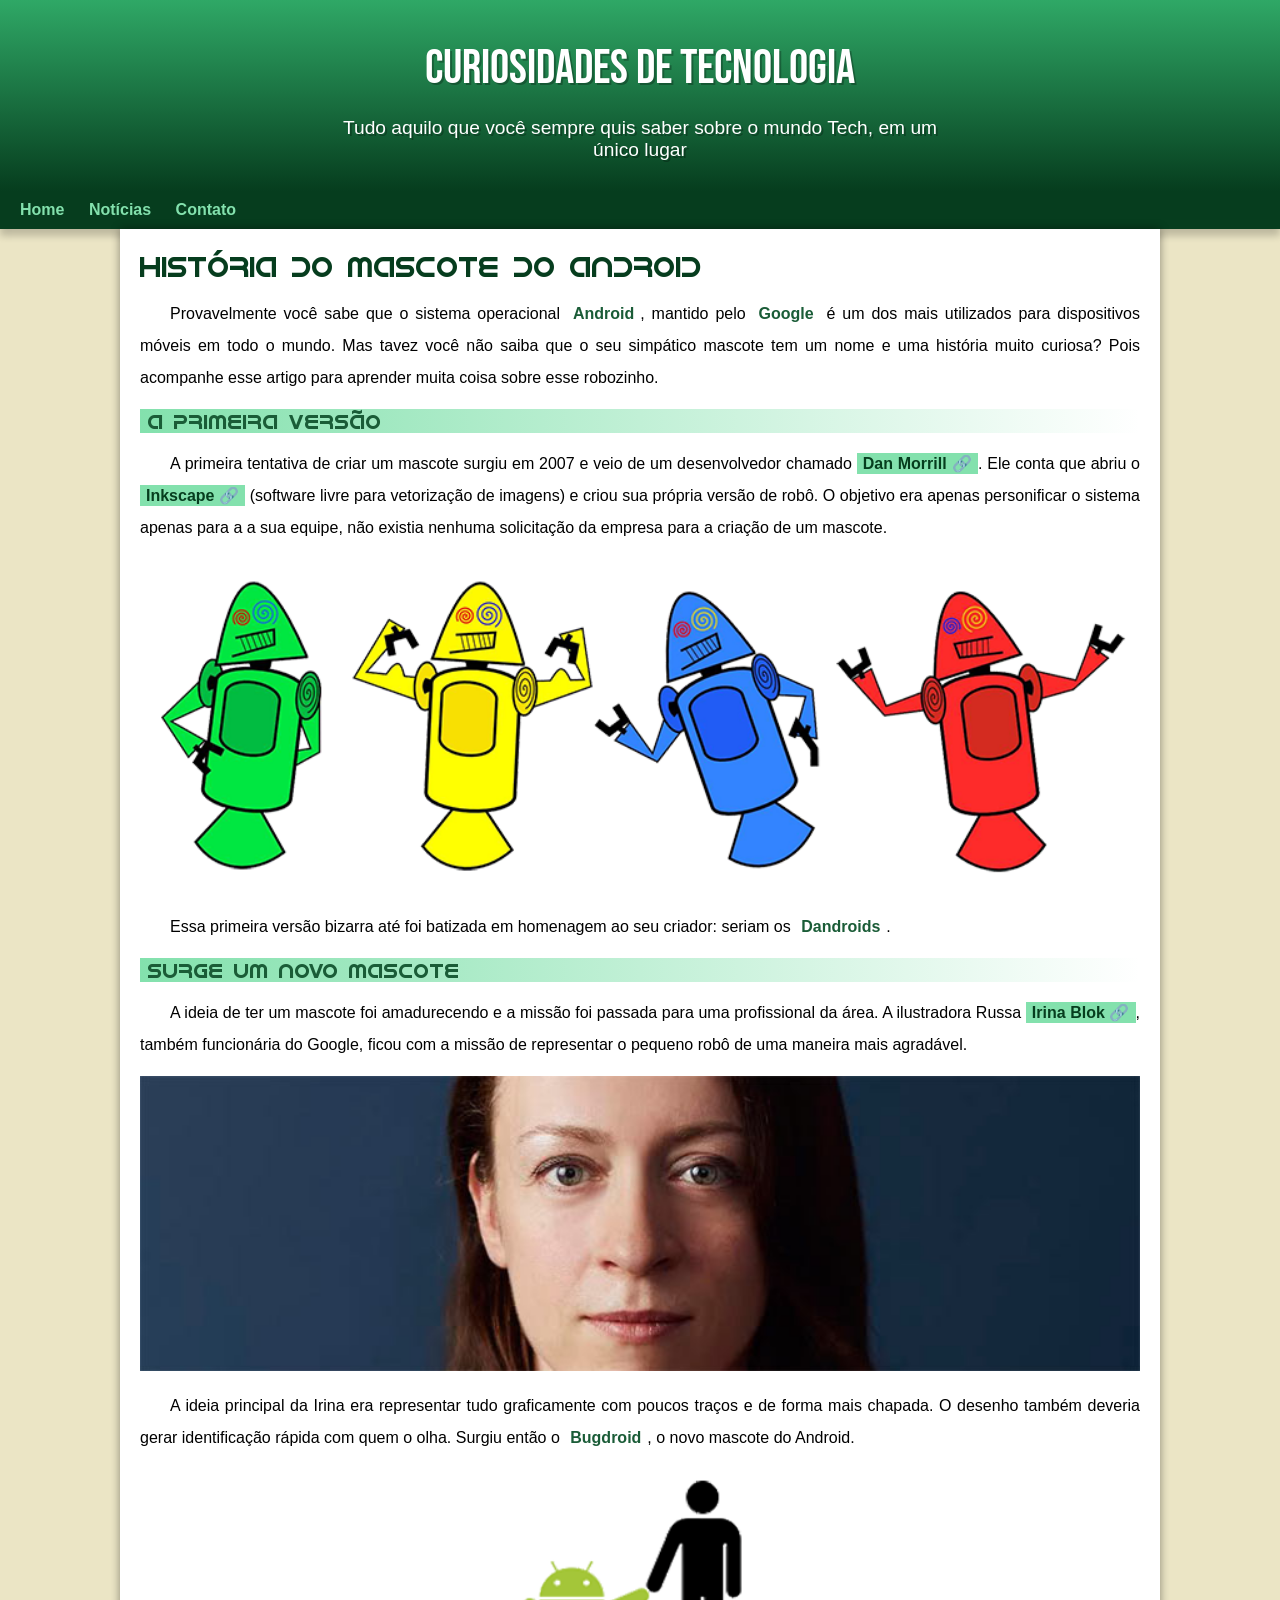
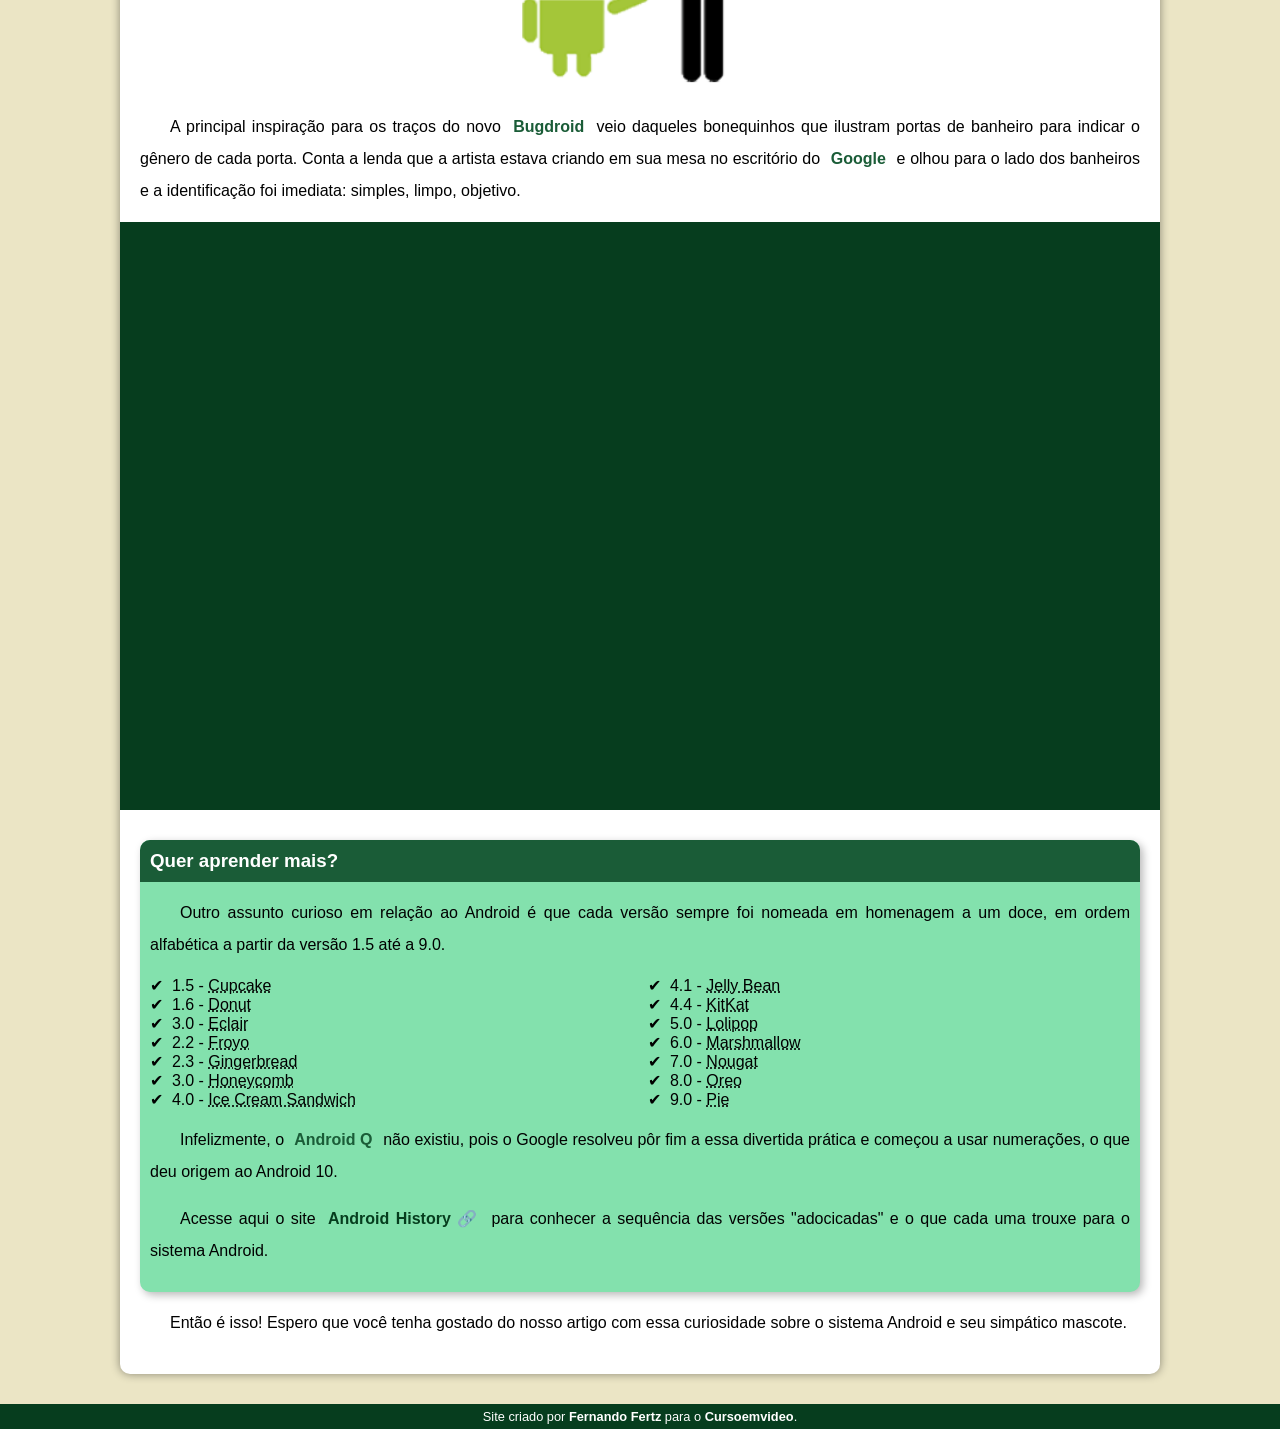
<file: index.html>
<!DOCTYPE html>
<html lang="pt-br">
<head>
    <meta charset="UTF-8">
    <meta http-equiv="X-UA-Compatible" content="IE=edge">
    <meta name="viewport" content="width=device-width, initial-scale=1.0">
    <title>Como surgiu o mascote do Android</title>
    <link rel="shortcut icon" href="imagens/favicon.ico" type="image/x-icon">
    <link rel="stylesheet" href="estilo/style.css">
</head>
<body>
    <header>
        <h1>Curiosidades de Tecnologia</h1>

        <p>Tudo aquilo que você sempre quis saber sobre o mundo Tech, em um único lugar</p>
    </header>
    <nav>
        <a href="#">Home</a>
        <a href="#">Notícias</a>
        <a href="#">Contato</a>
    </nav>
    <main>
        <article>
            <h1>História do Mascote do Android</h1>

            <p>Provavelmente você sabe que o sistema operacional <strong>Android</strong>, mantido pelo <strong>Google</strong> é um dos mais utilizados para dispositivos móveis em todo o mundo. Mas tavez você não saiba que o seu simpático mascote tem um nome e uma história muito curiosa? Pois acompanhe esse artigo para aprender muita coisa sobre esse robozinho.</p>

            <h2>A Primeira Versão</h2>

            <p>A primeira tentativa de criar um mascote surgiu em 2007 e veio de um desenvolvedor chamado <a href="https://androidcommunity.com/dan-morrill-shows-us-the-android-mascot-that-almost-was-20130103/" target="_blank" class="externo">Dan Morrill</a>. Ele conta que abriu o <a href="https://inkscape.org/pt-br" target="_blank" class="externo">Inkscape</a> (software livre para vetorização de imagens) e criou sua própria versão de robô. O objetivo era apenas personificar o sistema apenas para a a sua equipe, não existia nenhuma solicitação da empresa para a criação de um mascote.</p>

            <picture>
                <source media="(max-width:600px )" srcset="imagens/dan-droids-pq.png" type="image/png">
                <img src="imagens/dan-droids.png" alt="Primeiro mascote do Android">
            </picture>

            <p>Essa primeira versão bizarra até foi batizada em homenagem ao seu criador: seriam os <strong>Dandroids</strong>.
            </p>

            <h2>Surge um novo mascote</h2>

            <p>A ideia de ter um mascote foi amadurecendo e a missão foi passada para uma profissional da área. A ilustradora Russa <a href="https://irinablok.com/android" target="_blank" class="externo">Irina Blok</a>, também funcionária do Google, ficou com a missão de representar o pequeno robô de uma maneira mais agradável.</p>
            
            <picture>
                <source media="(max-width: 600px)" srcset="imagens/irina-blok-pq.jpg" type="image/jpg">
                <img src="imagens/irina-blok.jpg" alt="Irina Blok, a criadora do Bugdroid">
            </picture>
            
            <p>A ideia principal da Irina era representar tudo graficamente com poucos traços e de forma mais chapada. O desenho também deveria gerar identificação rápida com quem o olha. Surgiu então o <strong>Bugdroid</strong>, o novo mascote do Android.</p>

            <img src="imagens/bugdroid.png" class="pequena" alt="Bugdroid">

            <p>A principal inspiração para os traços do novo <strong>Bugdroid</strong> veio daqueles bonequinhos que ilustram portas de banheiro para indicar o gênero de cada porta. Conta a lenda que a artista estava criando em sua mesa no escritório do <strong>Google</strong> e olhou para o lado dos banheiros e a identificação foi imediata: simples, limpo, objetivo.
            </p>
            
            <div class="video"><iframe width="560" height="315" src="https://www.youtube.com/embed/l2UDgpLz20M" title="YouTube video player" frameborder="0" allow="accelerometer; autoplay; clipboard-write; encrypted-media; gyroscope; picture-in-picture" allowfullscreen></iframe></div>

            <aside>
                <h3>Quer aprender mais?</h3>

                <p>Outro assunto curioso em relação ao Android é que cada versão sempre foi nomeada em homenagem a um doce, em ordem alfabética a partir da versão 1.5 até a 9.0.</p>
                
                <ul>
                    <li>1.5 - <abbr title="Bolo de Copo">Cupcake</abbr></li>
                    <li>1.6 - <abbr title="Rosquinha">Donut</abbr></li>
                    <li>3.0 - <abbr title="Bomba">Eclair</abbr></li>
                    <li>2.2 - <abbr title="Iogurte Congelado">Froyo</abbr></li>
                    <li>2.3 - <abbr title="Biscoito de Gengibre">Gingerbread</abbr></li>
                    <li>3.0 - <abbr title="Favo de Mel">Honeycomb</abbr></li>
                    <li>4.0 - <abbr title="Sanduíche de Sorvete">Ice Cream Sandwich</abbr></li>
                    <li>4.1 - <abbr title="Jujuba">Jelly Bean</abbr></li>
                    <li>4.4 - <abbr title="KitKat">KitKat</abbr></li>
                    <li>5.0 - <abbr title="Pirulito">Lolipop</abbr></li>
                    <li>6.0 - <abbr title="Marshmallow">Marshmallow</abbr></li>
                    <li>7.0 - <abbr title="Torrone">Nougat</abbr></li>
                    <li>8.0 - <abbr title="Oreo">Oreo</abbr></li>
                    <li>9.0 - <abbr title="Torta">Pie</abbr></li>
                </ul>
                
                <p>
                Infelizmente, o<strong> Android Q</strong> não existiu, pois o Google resolveu pôr fim a essa divertida prática e começou a usar numerações, o que deu origem ao Android 10.</p>
                <p>Acesse aqui o site <a href="https://www.android.com/intl/en_uk/history/#/donut" target="_blank" class="externo">Android History</a> para conhecer a sequência das versões "adocicadas" e o que cada uma trouxe para o sistema Android.</p>          
            </aside>
            
            <p>Então é isso! Espero que você tenha gostado do nosso artigo com essa curiosidade sobre o sistema Android e seu simpático mascote.</p>   
        </article>
    </main>
    <footer>
        <p>Site criado por <a href="https://github.com/fernandofertz">Fernando Fertz</a> para o <a href="https://youtube.com/cursoemvideo" target="_blank">Cursoemvideo</a>.</p>
    </footer>
</body>
</html>
</file>
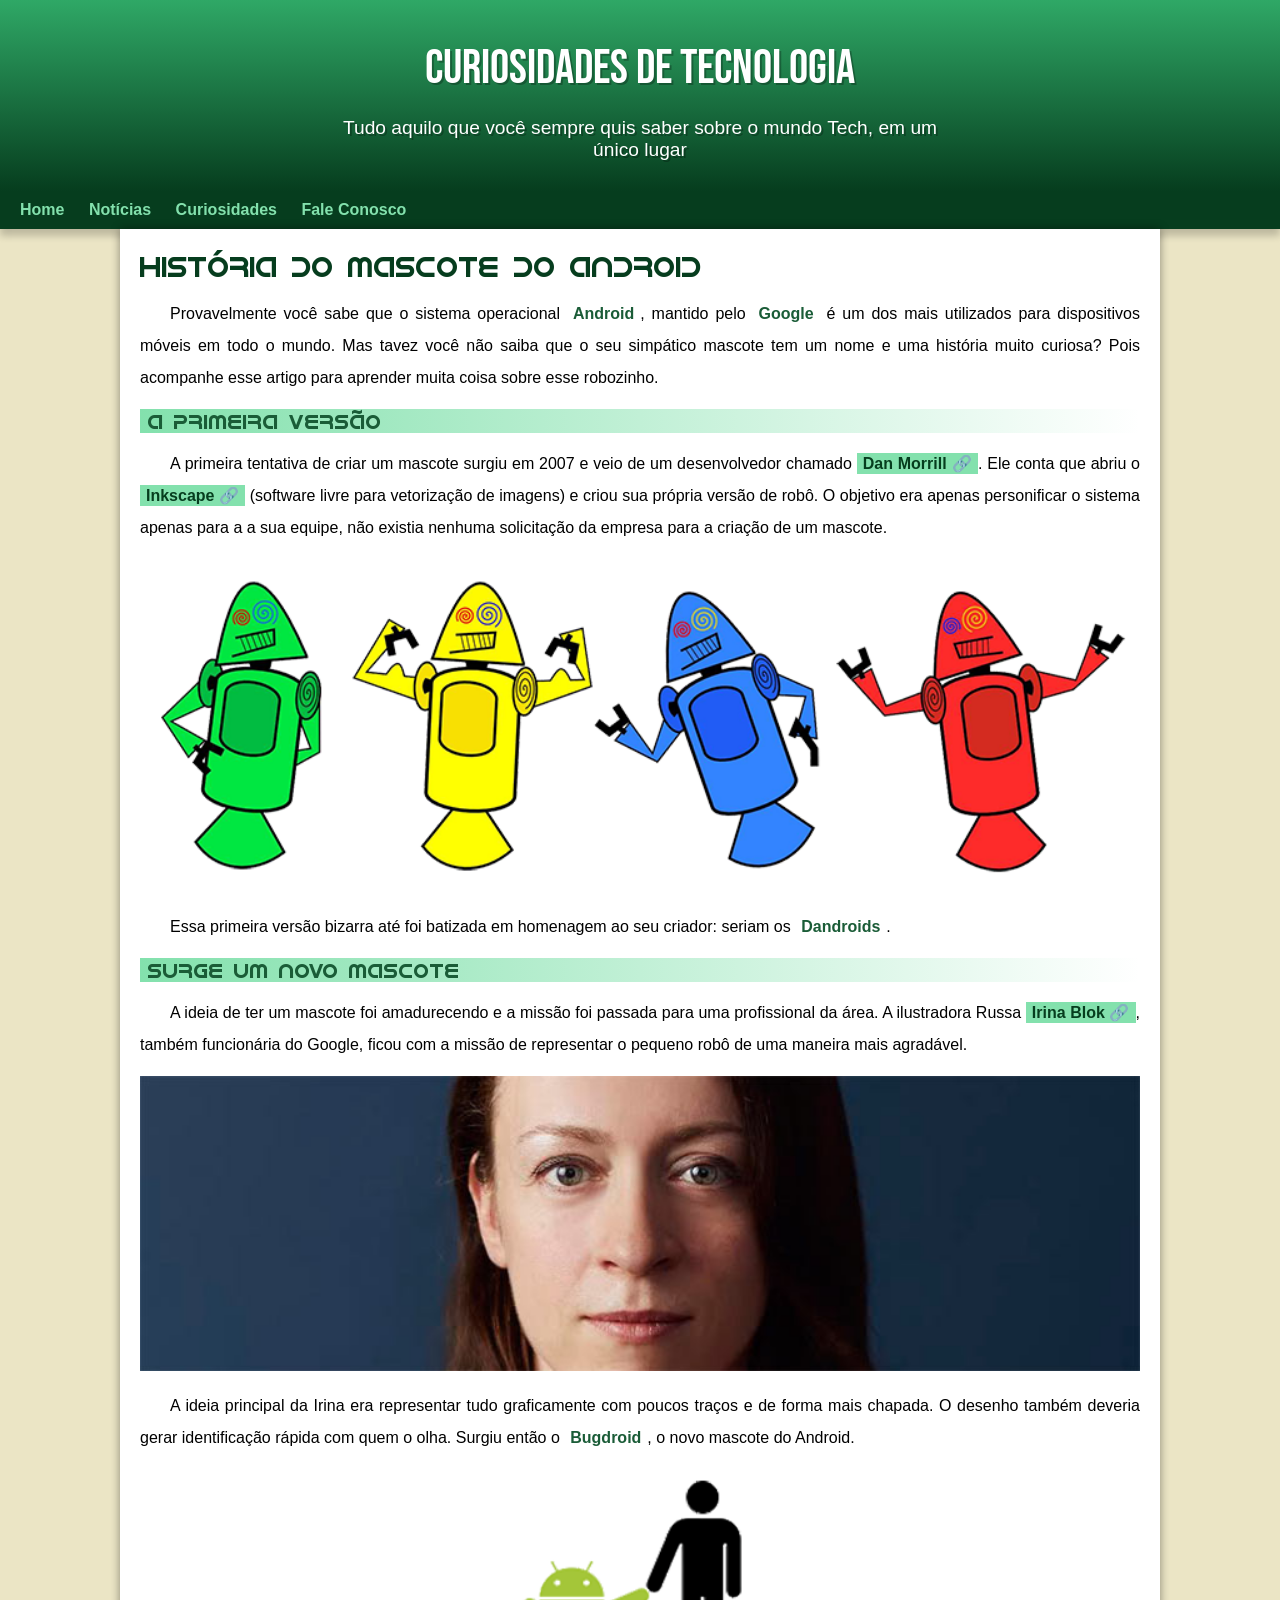
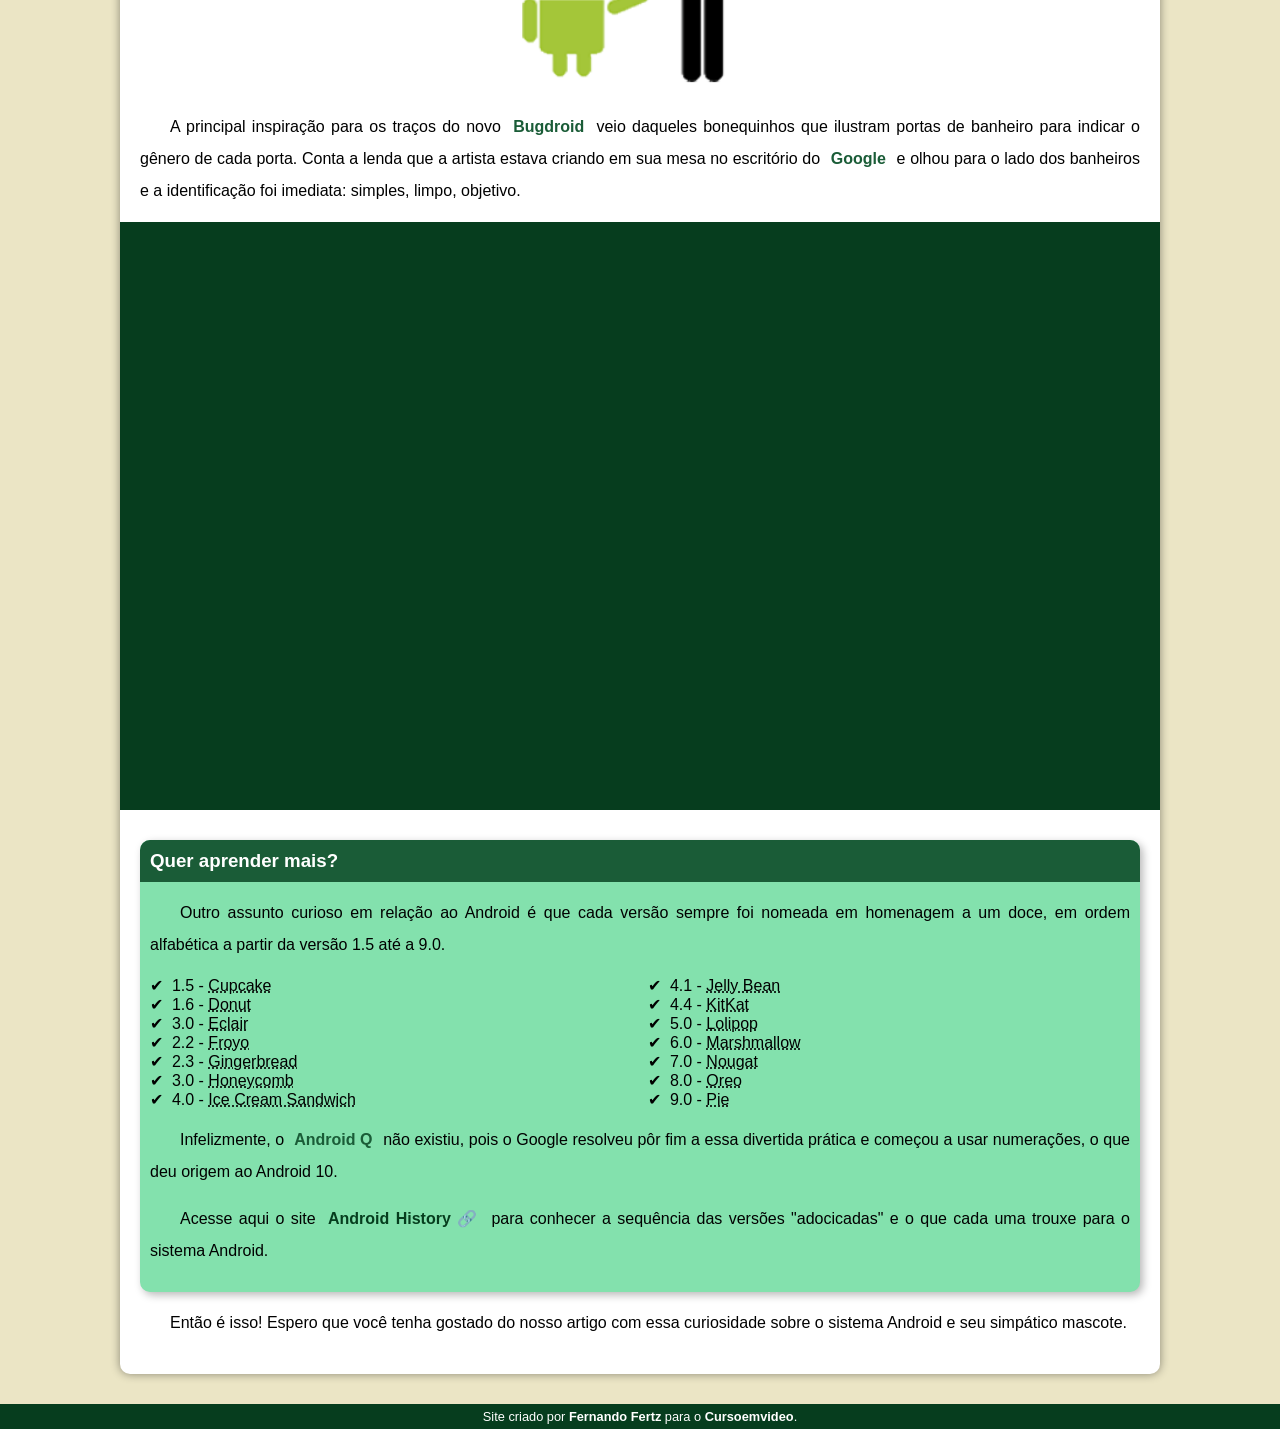
<file: index.html.html>
<!DOCTYPE html>
<html lang="pt-br">
<head>
    <meta charset="UTF-8">
    <meta http-equiv="X-UA-Compatible" content="IE=edge">
    <meta name="viewport" content="width=device-width, initial-scale=1.0">
    <title>Como surgiu o mascote do Android</title>
    <link rel="shortcut icon" href="imagens/favicon.ico" type="image/x-icon">
    <link rel="stylesheet" href="estilo/style.css">
</head>
<body>
    <header>
        <h1>Curiosidades de Tecnologia</h1>

        <p>Tudo aquilo que você sempre quis saber sobre o mundo Tech, em um único lugar</p>
    </header>
    <nav>
        <a href="#">Home</a>
        <a href="#">Notícias</a>
        <a href="#">Curiosidades</a>
        <a href="#">Fale Conosco</a>
    </nav>
    <main>
        <article>
            <h1>História do Mascote do Android</h1>

            <p>Provavelmente você sabe que o sistema operacional <strong>Android</strong>, mantido pelo <strong>Google</strong> é um dos mais utilizados para dispositivos móveis em todo o mundo. Mas tavez você não saiba que o seu simpático mascote tem um nome e uma história muito curiosa? Pois acompanhe esse artigo para aprender muita coisa sobre esse robozinho.</p>

            <h2>A Primeira Versão</h2>

            <p>A primeira tentativa de criar um mascote surgiu em 2007 e veio de um desenvolvedor chamado <a href="https://androidcommunity.com/dan-morrill-shows-us-the-android-mascot-that-almost-was-20130103/" target="_blank" class="externo">Dan Morrill</a>. Ele conta que abriu o <a href="https://inkscape.org/pt-br" target="_blank" class="externo">Inkscape</a> (software livre para vetorização de imagens) e criou sua própria versão de robô. O objetivo era apenas personificar o sistema apenas para a a sua equipe, não existia nenhuma solicitação da empresa para a criação de um mascote.</p>

            <picture>
                <source media="(max-width:600px )" srcset="imagens/dan-droids-pq.png" type="image/png">
                <img src="imagens/dan-droids.png" alt="Primeiro mascote do Android">
            </picture>

            <p>Essa primeira versão bizarra até foi batizada em homenagem ao seu criador: seriam os <strong>Dandroids</strong>.
            </p>

            <h2>Surge um novo mascote</h2>

            <p>A ideia de ter um mascote foi amadurecendo e a missão foi passada para uma profissional da área. A ilustradora Russa <a href="https://irinablok.com/android" target="_blank" class="externo">Irina Blok</a>, também funcionária do Google, ficou com a missão de representar o pequeno robô de uma maneira mais agradável.</p>
            
            <picture>
                <source media="(max-width: 600px)" srcset="imagens/irina-blok-pq.jpg" type="image/jpg">
                <img src="imagens/irina-blok.jpg" alt="Irina Blok, a criadora do Bugdroid">
            </picture>
            
            <p>A ideia principal da Irina era representar tudo graficamente com poucos traços e de forma mais chapada. O desenho também deveria gerar identificação rápida com quem o olha. Surgiu então o <strong>Bugdroid</strong>, o novo mascote do Android.</p>

            <img src="imagens/bugdroid.png" class="pequena" alt="Bugdroid">

            <p>A principal inspiração para os traços do novo <strong>Bugdroid</strong> veio daqueles bonequinhos que ilustram portas de banheiro para indicar o gênero de cada porta. Conta a lenda que a artista estava criando em sua mesa no escritório do <strong>Google</strong> e olhou para o lado dos banheiros e a identificação foi imediata: simples, limpo, objetivo.
            </p>
            
            <div class="video"><iframe width="560" height="315" src="https://www.youtube.com/embed/l2UDgpLz20M" title="YouTube video player" frameborder="0" allow="accelerometer; autoplay; clipboard-write; encrypted-media; gyroscope; picture-in-picture" allowfullscreen></iframe></div>

            <aside>
                <h3>Quer aprender mais?</h3>

                <p>Outro assunto curioso em relação ao Android é que cada versão sempre foi nomeada em homenagem a um doce, em ordem alfabética a partir da versão 1.5 até a 9.0.</p>
                
                <ul>
                    <li>1.5 - <abbr title="Bolo de Copo">Cupcake</abbr></li>
                    <li>1.6 - <abbr title="Rosquinha">Donut</abbr></li>
                    <li>3.0 - <abbr title="Bomba">Eclair</abbr></li>
                    <li>2.2 - <abbr title="Iogurte Congelado">Froyo</abbr></li>
                    <li>2.3 - <abbr title="Biscoito de Gengibre">Gingerbread</abbr></li>
                    <li>3.0 - <abbr title="Favo de Mel">Honeycomb</abbr></li>
                    <li>4.0 - <abbr title="Sanduíche de Sorvete">Ice Cream Sandwich</abbr></li>
                    <li>4.1 - <abbr title="Jujuba">Jelly Bean</abbr></li>
                    <li>4.4 - <abbr title="KitKat">KitKat</abbr></li>
                    <li>5.0 - <abbr title="Pirulito">Lolipop</abbr></li>
                    <li>6.0 - <abbr title="Marshmallow">Marshmallow</abbr></li>
                    <li>7.0 - <abbr title="Torrone">Nougat</abbr></li>
                    <li>8.0 - <abbr title="Oreo">Oreo</abbr></li>
                    <li>9.0 - <abbr title="Torta">Pie</abbr></li>
                </ul>
                
                <p>
                Infelizmente, o<strong> Android Q</strong> não existiu, pois o Google resolveu pôr fim a essa divertida prática e começou a usar numerações, o que deu origem ao Android 10.</p>
                <p>Acesse aqui o site <a href="https://www.android.com/intl/en_uk/history/#/donut" target="_blank" class="externo">Android History</a> para conhecer a sequência das versões "adocicadas" e o que cada uma trouxe para o sistema Android.</p>          
            </aside>
            
            <p>Então é isso! Espero que você tenha gostado do nosso artigo com essa curiosidade sobre o sistema Android e seu simpático mascote.</p>   
        </article>
    </main>
    <footer>
        <p>Site criado por <a href="https://github.com/fernandofertz">Fernando Fertz</a> para o <a href="https://youtube.com/cursoemvideo" target="_blank">Cursoemvideo</a>.</p>
    </footer>
</body>
</html>
</file>
<file: estilo/style.css>
@charset "UTF-8";

@import url('https://fonts.googleapis.com/css2?family=Bebas+Neue&display=swap');

@font-face {
    font-family: 'Droid' ;
    src: url('../fontes/idroid.otf') format('opentype');
    font-weight: normal;
    font-style: normal;
}

:root {
    --cor0: #ebe5c5;
    --cor1: #83e1ad;
    --cor2: #3ddc84;
    --cor3: #2fa866;
    --cor4: #1a5c37;
    --cor5: #063d1e;

    --fonte-padrao: Arial, Verdana, sans-serif;
    --fonte-destaque: 'Bebas Neue', cursive;
    --fonte-android: 'Droid', cursive;
}

* {
    margin: 0px;
    padding: 0px;

}


body {
    background-color: var(--cor0);
    font-family: var(--fonte-padrao);
    
}
a.externo::after {
    content: '\00A0\1F517';
}


header {
    background-image: linear-gradient(to bottom, var(--cor3), var(--cor5));
    min-height: 150px;
    text-align: center;
    padding-top: 40px;

}

header > h1 {
    color: white;
    font-family: var(--fonte-destaque);
    margin-bottom: 20px;
    font-size: 3em;
    text-shadow: 2px 2px 0px rgba(0, 0, 0, 0.267);
    font-weight: normal;
}

header > p {
    font-family: var(--fonte-padrao);
    color: white;
    font-size: 1.2em;
    max-width:600px;
    margin-left: auto;
    margin-right: auto;
    padding-right: 10px;
    padding-left: 10px;
    text-shadow: 2px 2px 0px rgba(0, 0, 0, 0.267);
    padding-bottom: 30px;

}

nav {
    background-color: var(--cor5);
    padding: 10px;
    box-shadow: 0px 7px 7px rgba(0, 0, 0, 0.192);
}

nav > a {
    text-decoration: none;
    color: var(--cor1);
    padding: 10px;
    font-weight: bold;
    border-radius: 5px;
    transition-duration:.5s;

}

nav > a:hover{
    background-color: var(--cor3);
    color: var(--cor5);
}

main {
    margin: auto;
    margin-bottom: 30px;
    min-width: 300px;
    max-width: 1000px;
    background-color: white;
    padding: 20px;
    box-shadow: 0px 0px 10px rgba(0, 0, 0, 0.418);
    border-bottom-left-radius: 10px;
    border-bottom-right-radius: 10px;
}

main h1 {
    color: var(--cor5);
    font-family:var(--fonte-android);
    font-size: 1.8em;
    font-weight: normal;
}

main h2 {
    font-family: var(--fonte-android);
    color: var(--cor4);
    font-size: 1.3em;
    background-image: linear-gradient(to right, var(--cor1), transparent);
    text-indent: 8px;
    font-weight: normal;
}

main p {
    margin: 15px 0px;
    text-align: justify;
    text-indent: 30px;
    line-height: 2em;
    font-size: 1em;
}

main strong {
    color: var(--cor4);
    font-weight: bold;
    padding: 2px 6px;
}

main a{
    text-decoration: none;
    font-weight: bold;
    color: var(--cor5);
    background-color: var(--cor1);
    padding: 2px 6px;
    
}

main a:hover{
    text-decoration: underline;
    color: var(--cor4);
}

main img{
    width: 100%;
}

main img.pequena{
    max-width: 350px;
    display: block;
    margin: auto;
}

div.video {
    background-color: var(--cor5);
    margin: 0px -20px 30px -20px;
    padding: 20px;
    padding-bottom: 56.8%;
    position: relative;
}

div.video > iframe{
    position: absolute;
    top: 5%;
    left: 5%;
    width: 90%;
    height: 90%;
}

footer {
background-color: var(--cor5);
color: white;
text-align: center;
font-size: 0.8em;
padding: 5px;
}

aside {
    background-color: var(--cor1);
    padding: 10px;
    border-radius: 10px;
    box-shadow: 3px 3px 8px rgba(0, 0, 0, 0.281);
}

aside > h3 {
    background-color: var(--cor4);
    color: white;
    padding: 10px;
    margin: -10px -10px 0px -10px;
    border-radius: 10px 10px 0px 0px;
}

aside > ul {
    list-style-type: '\2714\00A0\00A0' ;
    list-style-position: inside;
    columns: 2;
}

footer a {
    color: white;
    font-weight: bolder;
    text-decoration: none;
}

footer a:hover{
    text-decoration: underline;
    color: var(--cor1);
}
</file>
